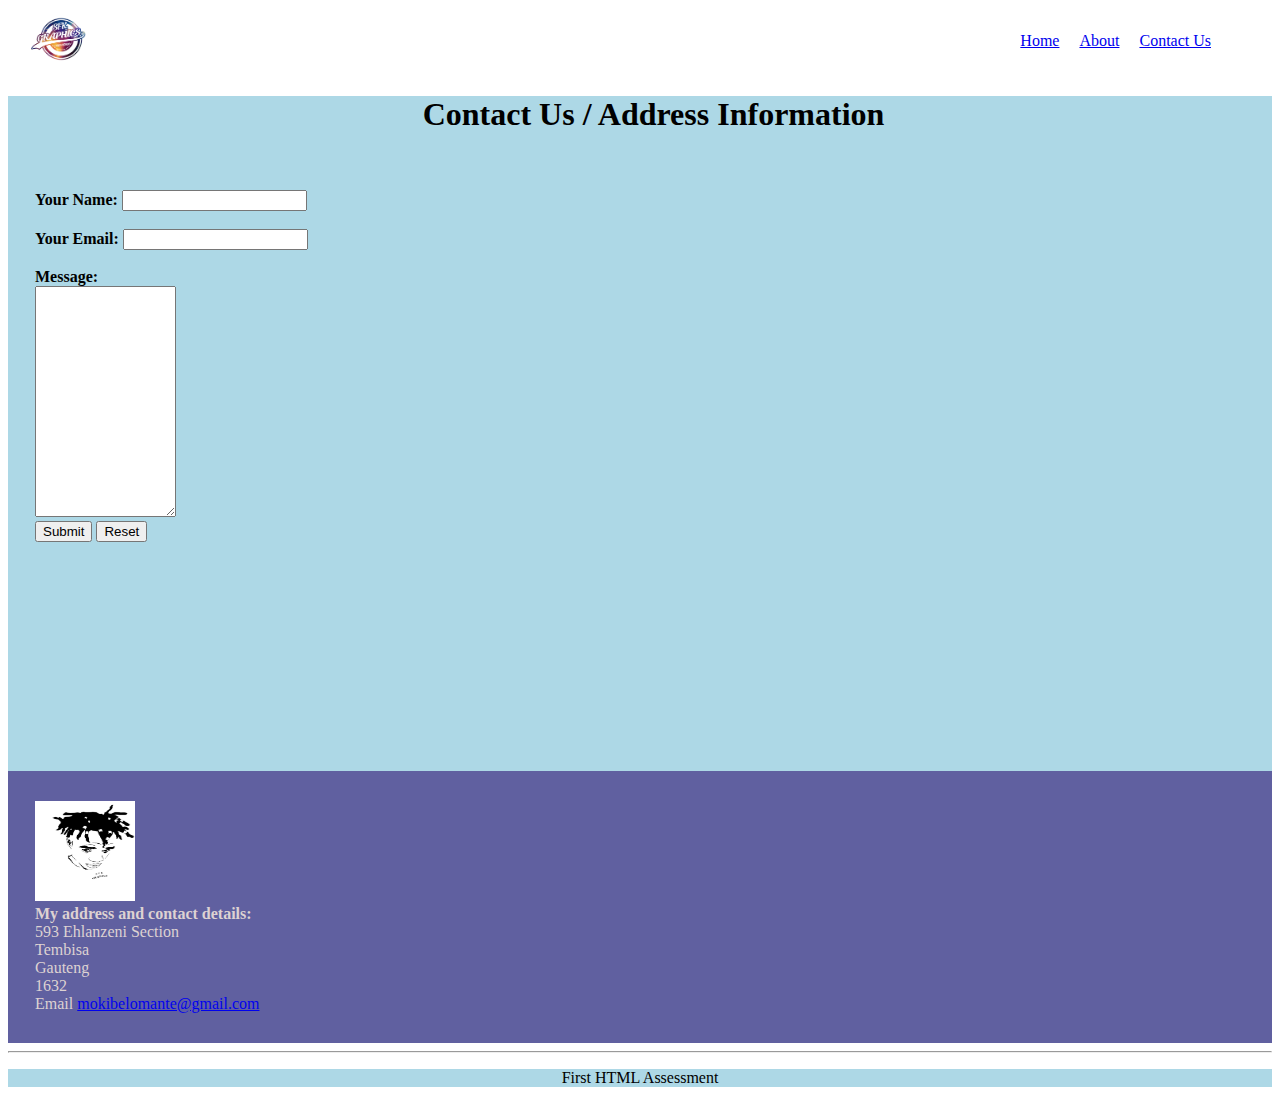
<file: contactus.html>
<!DOCTYPE html>
<html>
<title>Contact Us</title>

<head>
  <link rel="stylesheet"  href="./style.css" />
</head>

<body>

  
  <!--This is header with logo and navigation bar-->
  <head>
      <table style="width: 100%;">

        <tr>
            <td>
             <a href="index.html">
              <img src="images/logo.png"  alt="" width="100px" />
             </a>
            </td>

            <td align="right">
              <nav style="margin-right: 58px; margin-top: 16px; margin-bottom: 16px; margin-left: 58px;">
                  <a href="index.html">Home</a>
                  <a href="about.html" style="margin: 16px;">About</a>
                  <a href="contactus.html">Contact Us</a>

              </nav>


            </td>

        </tr>

      </table>

  </head>


  <!--is main and it will include all our contentfor landing page for our site-->
  <main >
<nav>
  <div class="maincont">
    <h1 align="center">Contact Us / Address Information</h1>
    <br>
    <br>

<form>

Your Name: <input type="text"><br>
<br>
Your Email: <input type="email"><br>
<br>
Message: <br><textarea cols="15" rows="15"></textarea><br>
<input type="submit"> <input type="reset">

</form>


</div>
</nav>
  </main>

    <!--is footer and it will include all quick links for landing page for our site-->

<nav>
  <div class="foot">

    <a href="index.html">
      <img src="images/design.jpg"  alt="" width="100px" height="100px" />
     </a><br>


      <b>My address and contact details:</b> <br>
      593 Ehlanzeni Section
    <br> Tembisa <br>
    Gauteng 
     <br>
     1632 
     <br>
  
   Email <a href="mailto:mokibelomante@gmail.com">mokibelomante@gmail.com</a>
  </div>
</nav>
<footer>

  <nav> 
     <hr>
  <p align="center">First HTML Assessment</p>
  </nav>

 
</footer>

</body>

</html>
</file>
<file: style.css>
nav .bios{
    background-color: rgb(81, 81, 212);
    color: white;
    font-style: italic;
    padding: 10px;
    
    
} 
footer table{
    width: 100%;
    height: 100%;
    background-color: rgb(81, 81, 212);
    padding-bottom: 5vh;
}
footer table a{

    border-radius: 50%; object-fit: cover; border: 5px solid rgb(245, 245, 255);
   
}

nav .navbar{
    background-color:rgb(81, 81, 212);
    
  }

 

main {
    width: 100%;
    background-color: rgb(237, 238, 224);
    
  }
 


 .foot{
    padding-left: 3vh;
    padding-top: 30px; 
    padding-bottom: 30px;
    color: rgb(221, 210, 210);
    background-color: rgb(96, 96, 160);

}

nav .maincont{
height: 75vh; 
padding-left: 3vh;
background-color:lightblue;
background-image: image();
color: rgb(0, 0, 0);
font-weight: bold;
}

footer p{
    background-color: lightblue;
}


.intro{

    text-align: center;
}



.first{
    display: flex;
    background-color: #171651; 
    width: 80%;
    display: flex;
    margin: auto;
    margin-top: 2em;
    color: #fff;
    border-radius: 5px;
    justify-content: space-around;
    align-items: center;
    text-align: center;
    box-shadow: 0 1px 1px rgba(0,0,0,0.12), 
          0 2px 2px rgba(0,0,0,0.12), 
          0 4px 4px rgba(0,0,0,0.12), 
          0 8px 8px rgba(0,0,0,0.12),
          0 16px 16px rgba(0,0,0,0.12);
}






.second{
    display: flex;
    justify-content: space-between;
    width: 95%;
    margin: auto;
    margin-top: 1em;
}

.education{
    display: flex;
    justify-content: center;
    width: 40%;
    flex-direction: column;
}

.second h1{
    text-align: center;
}

.edu-box{
    display: flex;
    box-shadow: 0 1px 1px rgba(0,0,0,0.12), 
    0 2px 2px rgba(0,0,0,0.12), 
    0 4px 4px rgba(0,0,0,0.12), 
    0 8px 8px rgba(0,0,0,0.12),
    0 16px 16px rgba(0,0,0,0.12);
    width: 100%;
    margin-top: 1em;
    padding-bottom: 20px;
    margin-bottom: 50px;
}

.date{
    background-color: #1b1c54;
    display: flex;
    flex-direction: column;
    justify-content: center;
    align-items: center;
    text-align: center;
    width: 45%;
    color: #fff;
}

.edu-name{
    padding-left: 1em;
    padding-right: 1em;
    width: 55%;
}

.edu-name .p1{
    margin-top: -1em;
}

.edu-name .p2{
    margin-top:-9px;
}
</file>
